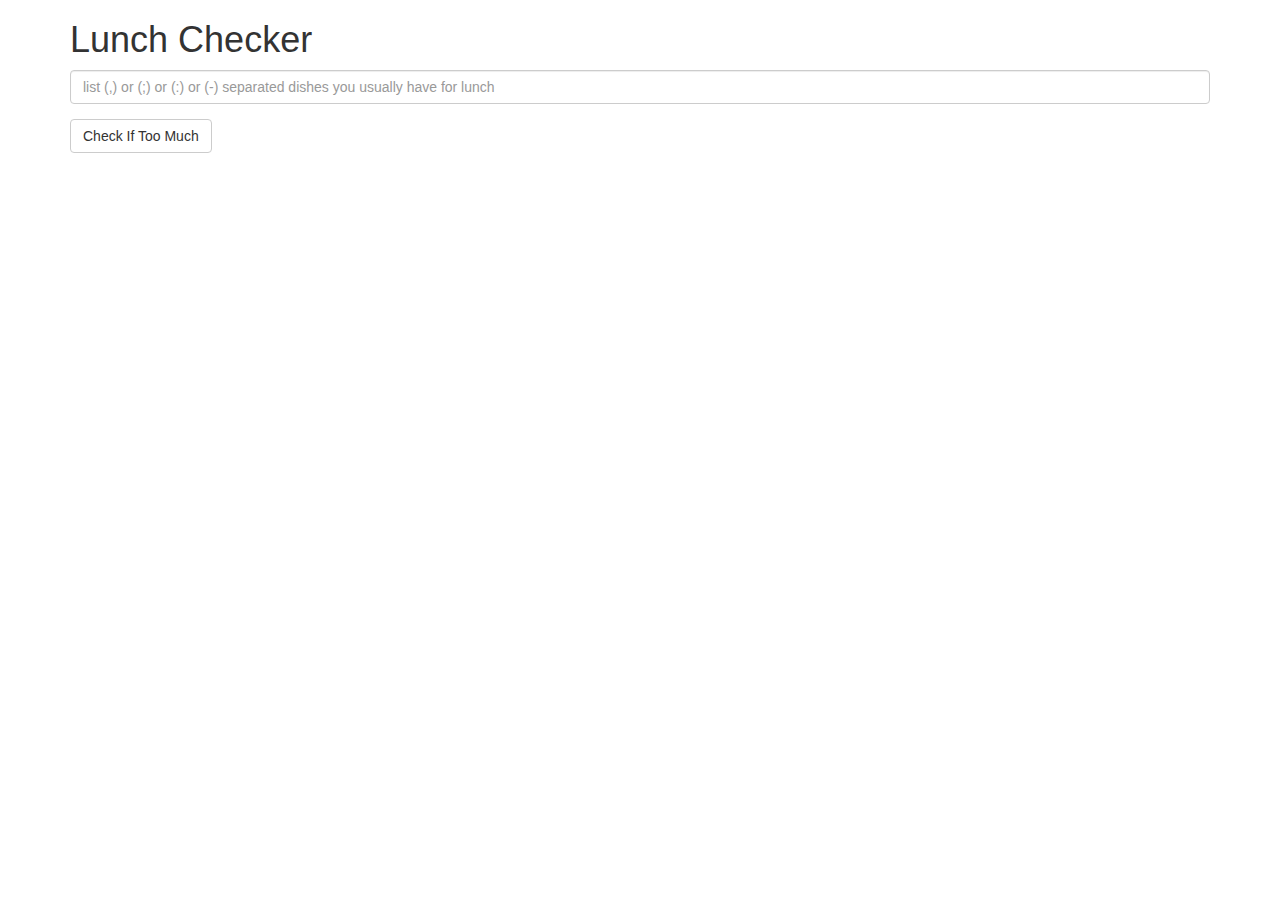
<file: mod1_solution/index.html>
<!doctype html>
<html lang="en" ng-app="LunchCheck">
  <head>
    <title>Lunch Checker</title>
    <meta name="viewport" content="width=device-width, initial-scale=1">
    <link rel="stylesheet" href="styles/bootstrap.min.css">
    <link rel="stylesheet" href="styles/style.css">
    <script src="script/angular.min.js"></script>
    <script src="script/app.js"></script>
    <style>
      .message { font-size: 1.3em; font-weight: bold; }
    </style>
  </head>
<body>
   <div class="container" ng-controller="LunchCheckController">
     <h1>Lunch Checker</h1>

         <div class="form-group">
             <input id="lunch-menu" type="text"
             placeholder="list (,) or (;) or (:) or (-) separated dishes you usually have for lunch"
             class="form-control" ng-model="lunchItems">
         </div>
         <div class="form-group">
             <button class="btn btn-default" ng-click="enviaLista(lunchItems)">Check If Too Much</button>
         </div>
         <div class="form-group message">
           {{msg}}
         </div>
         <div ng-bind-html = "teste" class="lista"></div>
   </div>

</body>
</html>
</file>
<file: mod1_solution/styles/style.css>
.lista {
  background-color: rgb(210, 205, 213);
}

.lista li{
  background-color: rgb(210, 205, 213);
}

.lista li:hover {
  background-color: rgb(130, 71, 8);
  color:#FFF;
  font-weight: bold;
}
</file>
